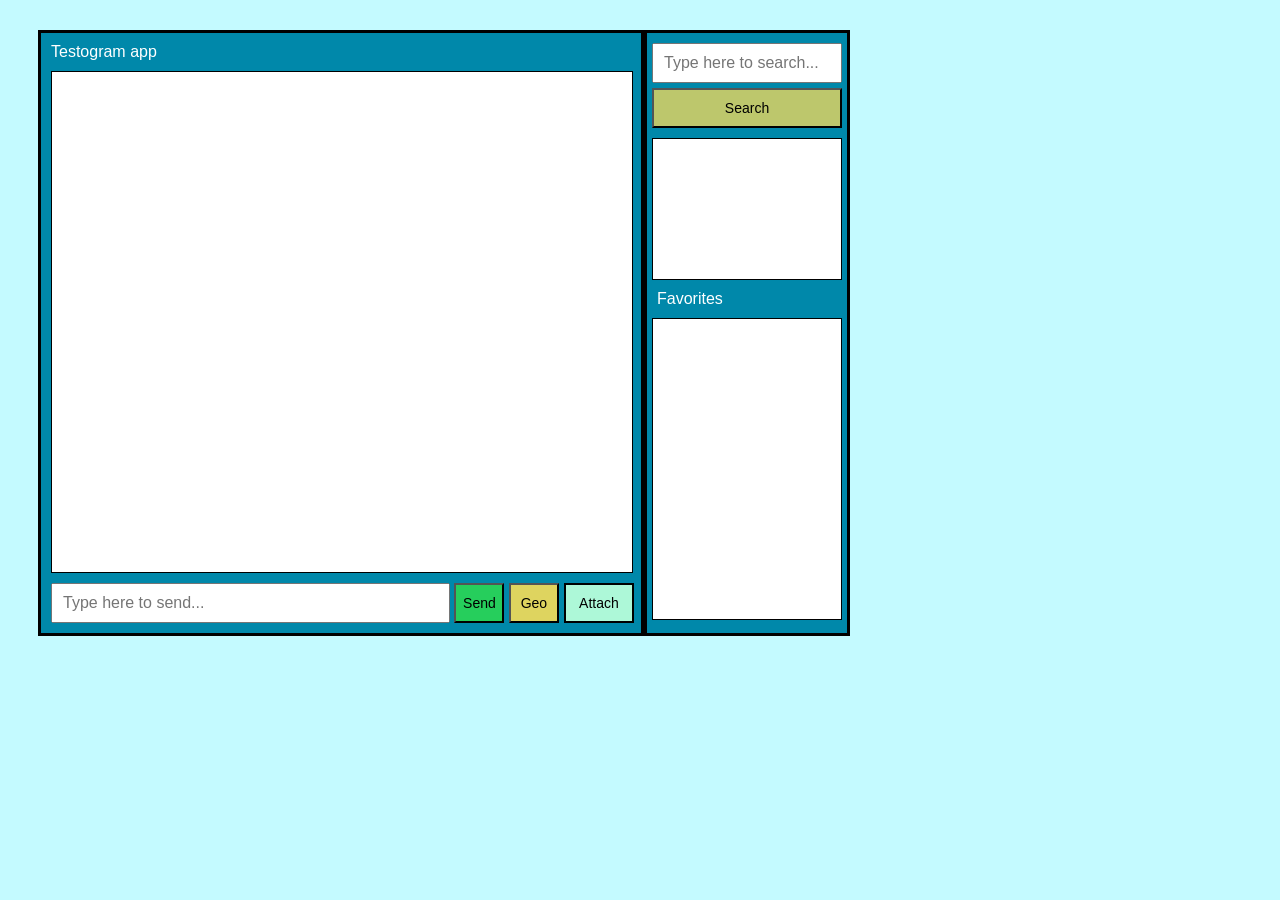
<file: index.html>
<!doctype html><html lang="en"><head><meta charset="UTF-8"><meta name="viewport" content="width=device-width,initial-scale=1"><meta http-equiv="X-UA-Compatible" content="ie=edge"><title>Document</title><script defer="defer" src="main.js"></script><link href="main.css" rel="stylesheet"></head><body><section class="usa3000"><div class="main"><p class="label">Testogram app</p><div class="messages"></div><div class="controls"><form class="send"><input class="textInput" placeholder="Type here to send..." required> <button class="sendButton">Send</button> <button class="geoButton">Geo</button></form><form class="file"><input class="attachButton" type="file"></form></div></div><div class="tools"><form class="search"><input class="searchInput" placeholder="Type here to search..." required> <button class="searchButton">Search</button></form><div class="searchResult"></div><p class="favoritesLabel">Favorites</p><div class="favoritesField"></div></div></section></body></html>
</file>
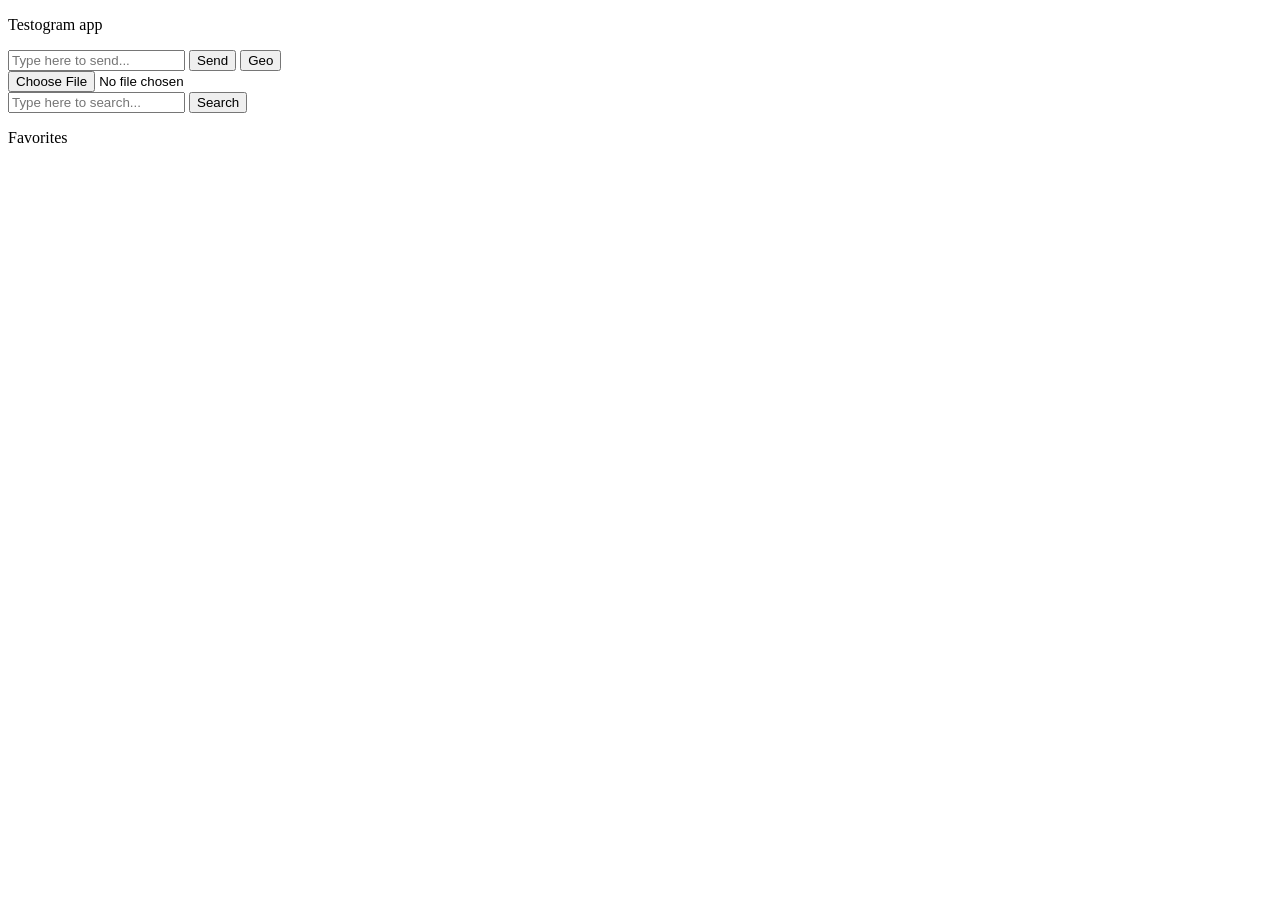
<file: src/index.html>
<!DOCTYPE html>
<html lang="en">
<head>
  <meta charset="UTF-8">
  <meta name="viewport" content="width=device-width, initial-scale=1.0">
  <meta http-equiv="X-UA-Compatible" content="ie=edge">
  <title>Document</title>
</head>
<body>
  <section class="usa3000">
    <div class="main">
      <p class="label">Testogram app</p>
      <div class="messages">
      </div>
      <div class="controls">
        <form class="send">
          <input type="text" class="textInput" placeholder="Type here to send..." required>
          <button class="sendButton">Send</button>
          <button class="geoButton">Geo</button>
        </form>
        <form class="file">
          <input class="attachButton" type="file">
        </form>
      </div>
    </div>
    <div class="tools">
      <form class="search">
        <input type="text" class="searchInput" placeholder="Type here to search..." required>
        <button class="searchButton">Search</button>
      </form>
      <div class="searchResult">
      </div>
      <p class="favoritesLabel">Favorites</p>
      <div class="favoritesField">
      </div>
    </div>
  </section>
</body>
</html>
</file>
<file: main.css>
body {
  font-size: 16px;
  font-family: "Roboto", sans-serif;
  background-color: #b7f9ffd0;
}

.usa3000 {
  display: flex;
  flex-direction: row;
  margin-top: 30px;
  margin-left: 30px;
}

.main {
  width: 600px;
  height: 600px;
  background-color: #0088aa;
  border: 3px solid #000000;
}

.label {
  color: #FFFFFF;
  margin-left: 10px;
  margin-top: 10px;
  margin-bottom: 10px;
}

.messages {
  width: 580px;
  height: 500px;
  background-color: #FFFFFF;
  border: 1px solid #000000;
  margin-left: 10px;
  overflow: scroll;
  overflow-x: hidden;
}

.controls {
  display: flex;
  margin-left: 10px;
  margin-top: 10px;
}

.textInput {
  font-size: 16px;
  font-family: "Roboto", sans-serif;
  width: 385px;
  height: 36px;
  padding: 0;
  padding-left: 10px;
}

.sendButton {
  cursor: pointer;
  font-size: 14px;
  width: 50px;
  height: 40px;
  background-color: #2edb4ed8;
}

.attachButton {
  width: 70px;
}

.attachButton::before {
  position: absolute;
  content: 'Attach';
  display: flex;
  justify-content: center;
  align-items: center;
  cursor: pointer;
  font-size: 14px;
  width: 70px;
  height: 40px;
  background-color: #ADF8D8;
  box-sizing: border-box;
  border: 2px solid black;
}

.file {
  height: 40px;
  position: relative;
}

.geoButton {
  cursor: pointer;
  font-size: 14px;
  width: 50px;
  height: 40px;
  background-color: #ded45f;
  margin-right: 5px;
}

.tools {
  width: 200px;
  height: 600px;
  background-color: #0088aa;
  border: 3px solid #000000;
}

.searchInput {
  font-size: 16px;
  font-family: "Roboto", sans-serif;
  width: 176px;
  height: 36px;
  padding: 0;
  padding-left: 10px;
  margin-top: 10px;
  margin-left: 5px;
}

.searchButton {
  cursor: pointer;
  font-size: 14px;
  width: 190px;
  height: 40px;
  background-color: #ffdd57bd;
  margin-left: 5px;
  margin-top: 5px;
}

.searchResult {
  width: 188px;
  height: 140px;
  background-color: #FFFFFF;
  border: 1px solid #000000;
  margin-left: 5px;
  margin-top: 10px;
  overflow: scroll;
  overflow-x: hidden;
}

.favoritesLabel {
  color: #FFFFFF;
  margin-left: 10px;
  margin-top: 10px;
  margin-bottom: 10px;
}

.favoritesField {
  width: 188px;
  height: 300px;
  background-color: #FFFFFF;
  border: 1px solid #000000;
  margin-left: 5px;
  margin-top: 10px;
  overflow: scroll;
  overflow-x: hidden;
}

.result {
  width: 140px;
  height: 20px;
  border: 1px solid #000000;
  margin: 10px;
  padding: 10px;
}

.favorite {
  width: 140px;
  height: 20px;
  border: 1px solid #000000;
  margin: 10px;
  padding: 10px;
}

.message {
  display: flex;
  flex-direction: row;
  align-items: center;
  width: 480px;
  height: 80px;
  border: 1px solid #000000;
  margin: 10px;
  padding-left: 10px;
}

.favoriteButtonOff {
  cursor: pointer;
  font-size: 14px;
  width: 50px;
  height: 40px;
  background-color: #C4C4C4;
  color: #FFFFFF;
  margin-left: 5px;
  margin-left: auto;
  margin-right: 5px;
}

.favoriteButtonOn {
  cursor: pointer;
  font-size: 14px;
  width: 50px;
  height: 40px;
  background-color: #ADF8D8;
  margin-left: 5px;
  margin-left: auto;
  margin-right: 5px;
}

.image {
  width: 240px;
  height: 60px;
  object-fit: cover;
}

.downloadButton {
  cursor: pointer;
  font-size: 14px;
  width: 100px;
  height: 40px;
  background-color: #cbff7c;
  margin-left: 70px;
}
</file>
